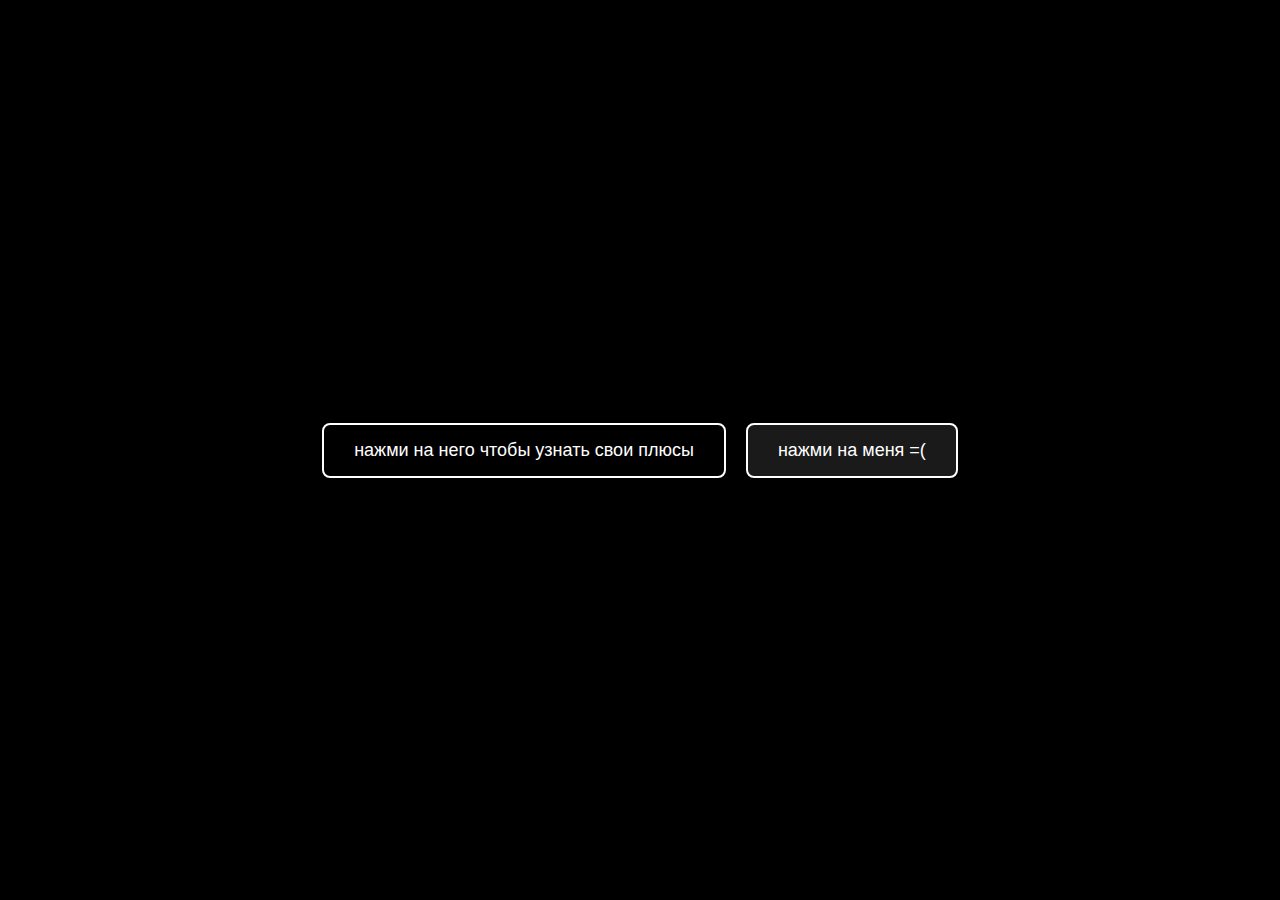
<file: index.html>
<!DOCTYPE html>
<link rel="preconnect" href="https://fonts.googleapis.com">
<link rel="preconnect" href="https://fonts.gstatic.com" crossorigin>
<link href="https://fonts.googleapis.com/css2?family=Rubik+Mono+One&di>
<html lang="ru">
<head>
  <meta charset="UTF-8" />
  <meta name="viewport" content="width=device-width, initial-scale=1.0"/>
  <title>я крут</title>
  <link rel="stylesheet" href="styles.css">
</head>
<body>
  <div class="container">
      <a href="about.html" class="text"> нажми на него чтобы узнать свои плюсы </a>
      <a href="https://youtu.be/OWR3zMaRKis?si=uU40m-Jnq6QYf1s0" class="button" target="_blank">нажми на меня =(</a>
  </div>
</body>
</html>
</file>
<file: styles.css>
body {
  margin: 0;
  background-color: #000;
  color: white;
  font-family: Arial, sans-serif;
  height: 100vh;
  display: flex;
  justify-content: center;
  align-items: center;
}

.container {
  display: flex;
  gap: 20px;
  align-items: center;
}

.button {
  padding: 15px 30px;
  background-color: #1a1a1a;
  color: white;
  text-decoration: none;
  border: 2px solid #fff;
  border-radius: 8px;
  transition: 0.3s;
  font-size: 18px;
}

.button:hover {
  background-color: white;
  color: black;
}

.text {
  padding: 15px 30px;
  background-color: #000;
  color: white;
  text-decoration: none;
  border: 2px solid #fff;
  border-radius: 8px;
  transition: 0.3s;
  font-size: 18px;
}

.text:hover {
  background-color: white;
  color: black;
}
</file>
